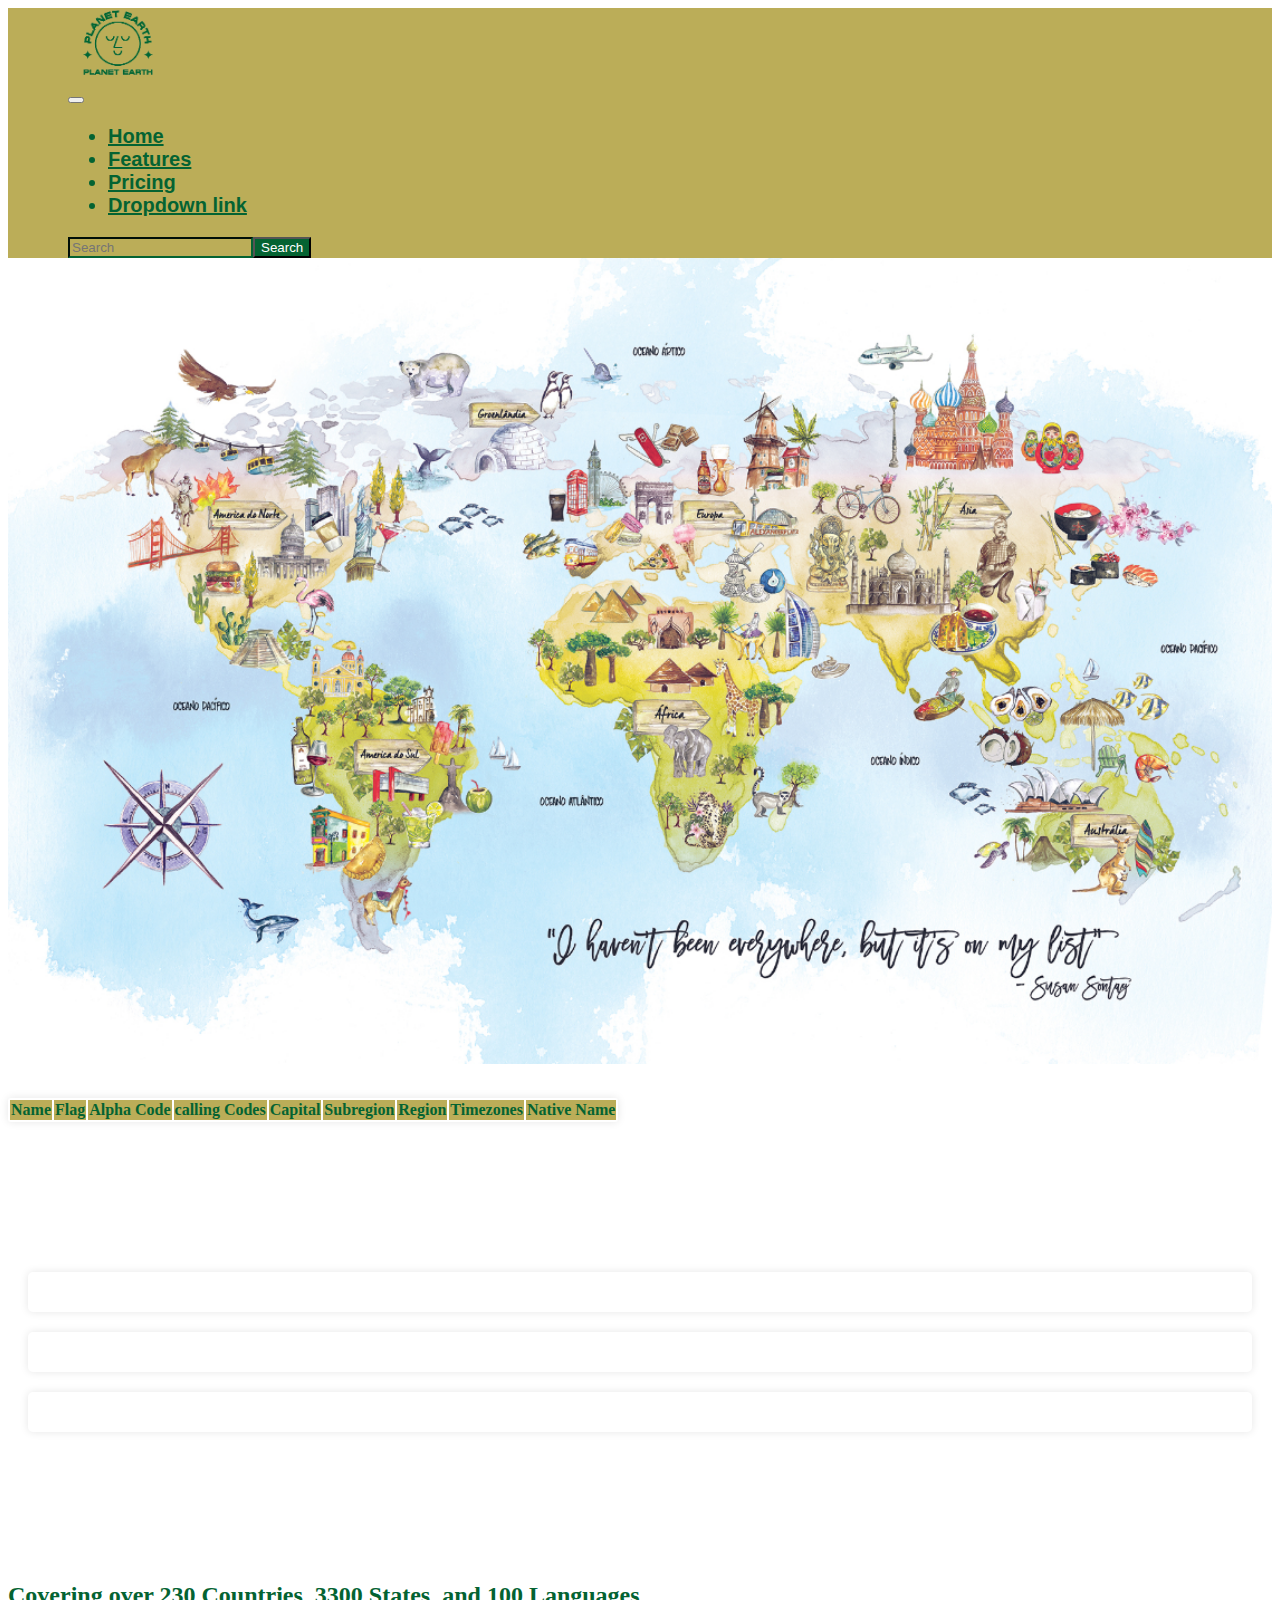
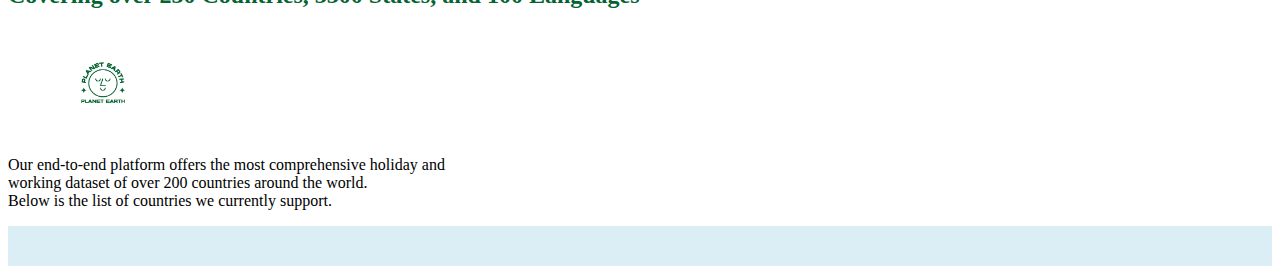
<file: API practics/index.html>
<!DOCTYPE html>
<html lang="en">
<head>
    <meta charset="UTF-8">
    <meta http-equiv="X-UA-Compatible" content="IE=edge">
    <meta name="viewport" content="width=device-width, initial-scale=1.0">
    <link href="https://cdn.jsdelivr.net/npm/bootstrap@5.0.2/dist/css/bootstrap.min.css" rel="stylesheet" integrity="sha384-EVSTQN3/azprG1Anm3QDgpJLIm9Nao0Yz1ztcQTwFspd3yD65VohhpuuCOmLASjC" crossorigin="anonymous">
    <title>Document</title>
    <link rel="stylesheet" href="style.css">
    <link rel="stylesheet" href="https://cdnjs.cloudflare.com/ajax/libs/font-awesome/6.0.0-beta3/css/all.min.css" integrity="sha512-Fo3rlrZj/k7ujTnHg4CGR2D7kSs0v4LLanw2qksYuRlEzO+tcaEPQogQ0KaoGN26/zrn20ImR1DfuLWnOo7aBA==" crossorigin="anonymous" referrerpolicy="no-referrer" />
</head>
<body >
    <nav class="navbar fixed-top navbar-inverse navbar-fixed-top navbar-expand-lg navbar-light " id="navbar">
        
        <div class="container">
            <div>
                <a href="#">
                    <img src="img.png" alt="">
                </a>
            </div>
          <button class="navbar-toggler" type="button" data-bs-toggle="collapse" data-bs-target="#navbarNavDropdown" aria-controls="navbarNavDropdown" aria-expanded="false" aria-label="Toggle navigation">
            <span class="navbar-toggler-icon"></span>
          </button>
          <div class="collapse navbar-collapse" id="navbarNavDropdown">
            <ul class="navbar-nav ms-auto">
              <li class="nav-item">
                <a class="nav-link active" aria-current="page" href="#">Home</a>
              </li>
              <li class="nav-item">
                <a class="nav-link active" href="#">Features</a>
              </li>
              <li class="nav-item">
                <a class="nav-link active" href="#">Pricing</a>
              </li>
              <li class="nav-item dropdown active">
                <a class="nav-link dropdown-toggle" href="#" id="navbarDropdownMenuLink" role="button" data-bs-toggle="dropdown" aria-expanded="false">
                  Dropdown link
                </a>
              </li>
            </ul>
            <form class="d-flex">
                <input class="form-control me-2" type="search" placeholder="Search" aria-label="Search" id="input-search">
                <button class="btn btn-outline-success" id="search" type="submit">Search</button>
              </form>
          </div>
        </div>
      </nav>
   
      
<main>
      
    <section>
        <div class="">
            <img src="cover.png" style="width: 100%" class="image">
        </div>
        <div class="container" id="frst">
          <div id="header">
          </div>
          <div id="content">
              
          </div>
      </div>  
    </section>
    <section>
      <div class="container" id="section">
        <div class="row">
          <div class="col" id="col1">
            
          </div>
          <div class="col" id="col2">
            
          </div>
          <div class="col" id="col3">
            
          </div>
        </div>
      </div>
    </section>
    <section class="section pt-0 pb-5" id="last">
        <div class="container">
            <div class="row">
                <div class="col-md-12 text-center pb-4">
                    <h2 class="section-title">
                        Covering over 230 Countries, 3300 States, and 100 Languages
                    </h2>
                    <div class="separator_wrapper">
                        <img id="logo" src="img.png" alt="">
                    </div>
                    <p class="section-subtitle">
                        Our end-to-end platform offers the most comprehensive holiday and <br>
                        working dataset of over 200 countries around the world. <br>
                        Below is the list of countries we currently support. <br>
                    </p>
                </div>
                <div class="col-md-12  well well-countries" > 
                  <div class="row" id="allCount">  
                  </div>
                </div>
            </div>

        </div>
    </section>
</main>

    <script src="script.js"></script>
    <script src="https://cdn.jsdelivr.net/npm/bootstrap@5.0.2/dist/js/bootstrap.bundle.min.js" integrity="sha384-MrcW6ZMFYlzcLA8Nl+NtUVF0sA7MsXsP1UyJoMp4YLEuNSfAP+JcXn/tWtIaxVXM" crossorigin="anonymous"></script>
</body>
</html>
</file>
<file: API practics/style.css>
#navbar img{
    width: 300px;
    margin-left: -100px;
    margin-bottom: -50px;
    margin-top: -50px;
   
}
#navbar{
    padding-left: 60px;
    display: flex;
    justify-content: space-between;
    font-family: 'Gill Sans', 'Gill Sans MT', Calibri, 'Trebuchet MS', sans-serif;
    font-weight: bold;
    font-size: 20px;
    color: #046332;
    background-color: #bbad58;
}
#navbar ul li a{
    color: #046332;
}
.navbar-toggler {
    color: #046332;
}

/* #navbarNavDropdown{
    /* display: flex;
    justify-content: space-between; */
#search{
    background-color: #046332;
    color: white;
}
#input-search{
    background-color: transparent;
    border-color: #046332;
    
}
.d-flex{
    display: flex;
    justify-content: flex-end;
}

#sel{
    background-color: white;
    border-color: #bbad58;
    box-shadow: 0px 0px 9px 0px rgba(0,0,0,0.1)

}
#flags{
    width: 16px;
}
#allCount{
    display: flex;
    justify-content: center;
    background-color: #dceef5 ;
    padding: 20px;
}
#allCount a{
    text-decoration: none;
    color: black;
}
#span{
    color: #046332;
    margin-right: 10px;
}
#last{
    margin-top: 100px;
}

#logo{
    width: 15%;
}
#tableimg{
    width: 100px;
    margin-right: 0%;
}
.section-title{
    color: #046332;
}
#table{
    margin-top: 30px;
    border-radius: 30px;
    box-shadow: 0px 0px 9px 0px rgba(0,0,0,0.1);
    text-align: center;
}
#table thead{
    color: #046332;
    background-color:#bbad58;
}
#tbody{
    box-shadow: 0px 0px 9px 0px rgba(0,0,0,0.1);
    text-align: center;
}
#tbody #fsttd{
    color: white;
    background-color: #bbad58;
    font-weight: bold;
}
#section{
    margin-top: 150px;
    margin-bottom: 150px;
}
#table{
    border-radius: 3px;
}
.colimg{
    width: 100%;
    margin-bottom: 20px;
    box-shadow: 0px 0px 9px 0px rgba(0,0,0,0.1);
    border-radius: 5px;
}
#col1 , #col2 ,#col3{
    border-radius: 5px;
    padding: 20px;
    box-shadow: 0px 0px 9px 0px rgba(0,0,0,0.1);
    margin: 20px;
}
#col1 h5{
    color: #046332;
}
</file>
